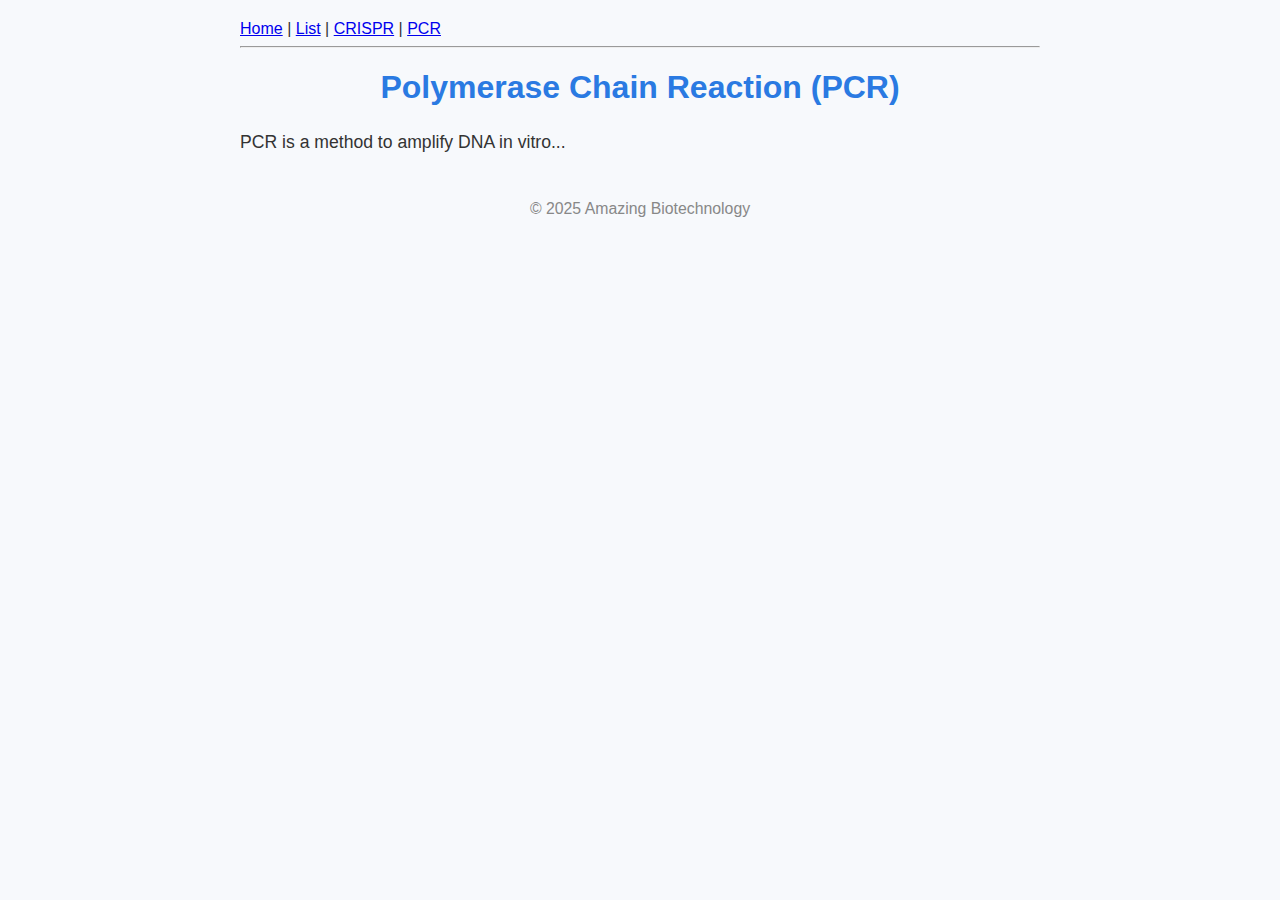
<file: pcr.html>
<!DOCTYPE html>
<html lang="en">
<head>
  <meta charset="UTF-8" />
  <title>PCR - Amazing Biotechnology</title>
  <link rel="stylesheet" href="style.css" />
</head>
<body>
  <nav>
   <a href="index.html">Home</a> |
   <a href="list.html">List</a> |
   <a href="crispr.html">CRISPR</a> |
   <a href="pcr.html">PCR</a>
  </nav>
  <hr>

  <h1>Polymerase Chain Reaction (PCR)</h1>
  <p>PCR is a method to amplify DNA in vitro...</p>

  <footer>
    <p>© 2025 Amazing Biotechnology</p>
  </footer>
</body>
</html>
</file>
<file: style.css>
/* style.css */

body {
  font-family: Arial, sans-serif;
  background-color: #f7f9fc;
  color: #333;
  max-width: 800px;
  margin: auto;
  padding: 20px;
}

h1 {
  text-align: center;
  color: #2a7ae2;
}

p {
  font-size: 1.1em;
  line-height: 1.6;
}

footer {
  text-align: center;
  margin-top: 40px;
  font-size: 0.9em;
  color: #888;
}

/* Dark mode styling */
body.dark {
  background-color: #1e1e1e;
  color: #f0f0f0;
}
</file>
